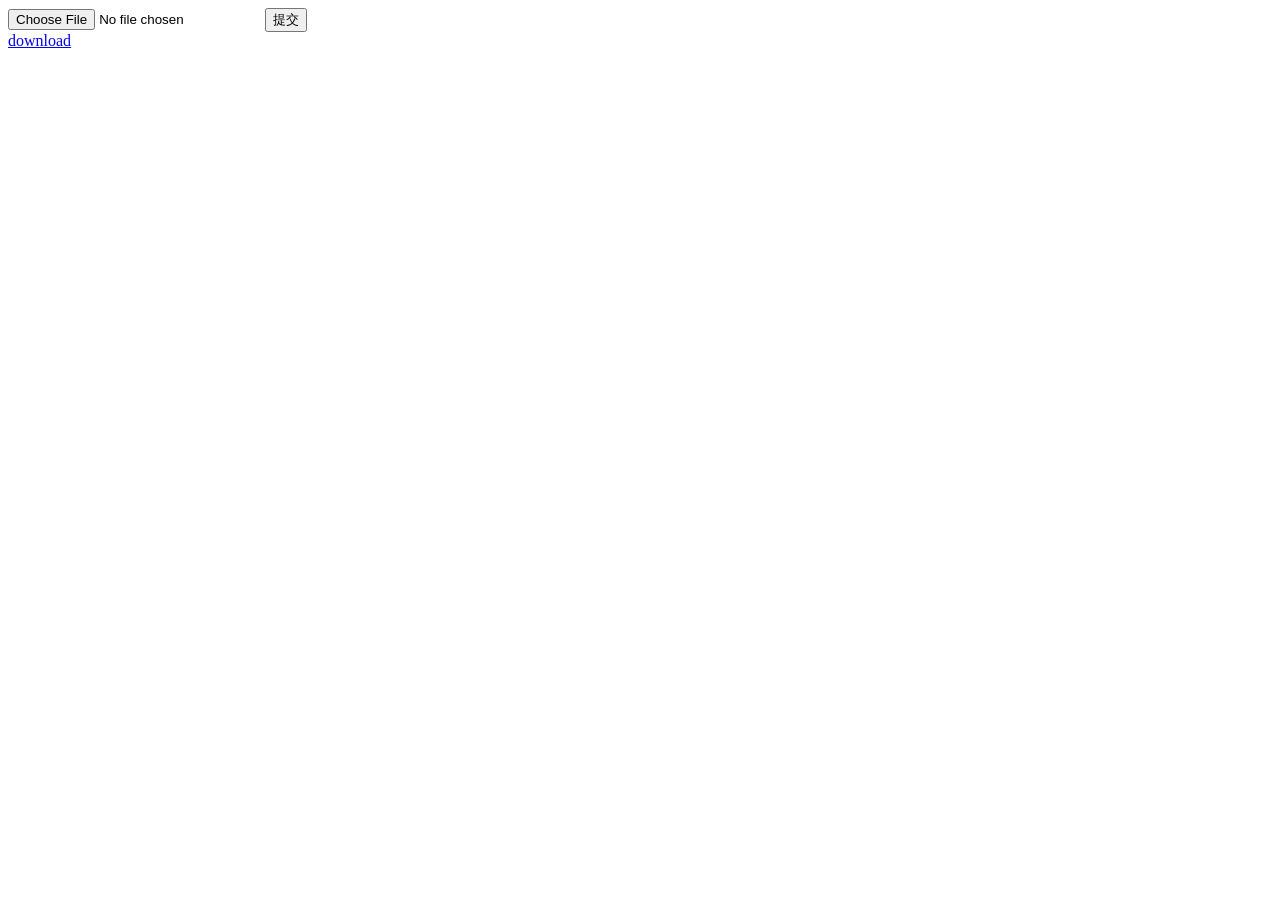
<file: app/scripts/up_down/templates/index.html>
<!DOCTYPE html>
<html lang="en">
<head>
    <meta charset="UTF-8">
    <title>Title</title>
</head>
<body>
<form id="form1" method="post" action="/upload" enctype="multipart/form-data">
    <div>
        <input id="File1" type="file" name="myfile"/>  <!--后台代码中获取文件是通过form的name来标识的-->
        <button type="submit">提交</button>
    </div>
</form>

<a href="/download">download</a>
</body>
</html>
</file>
